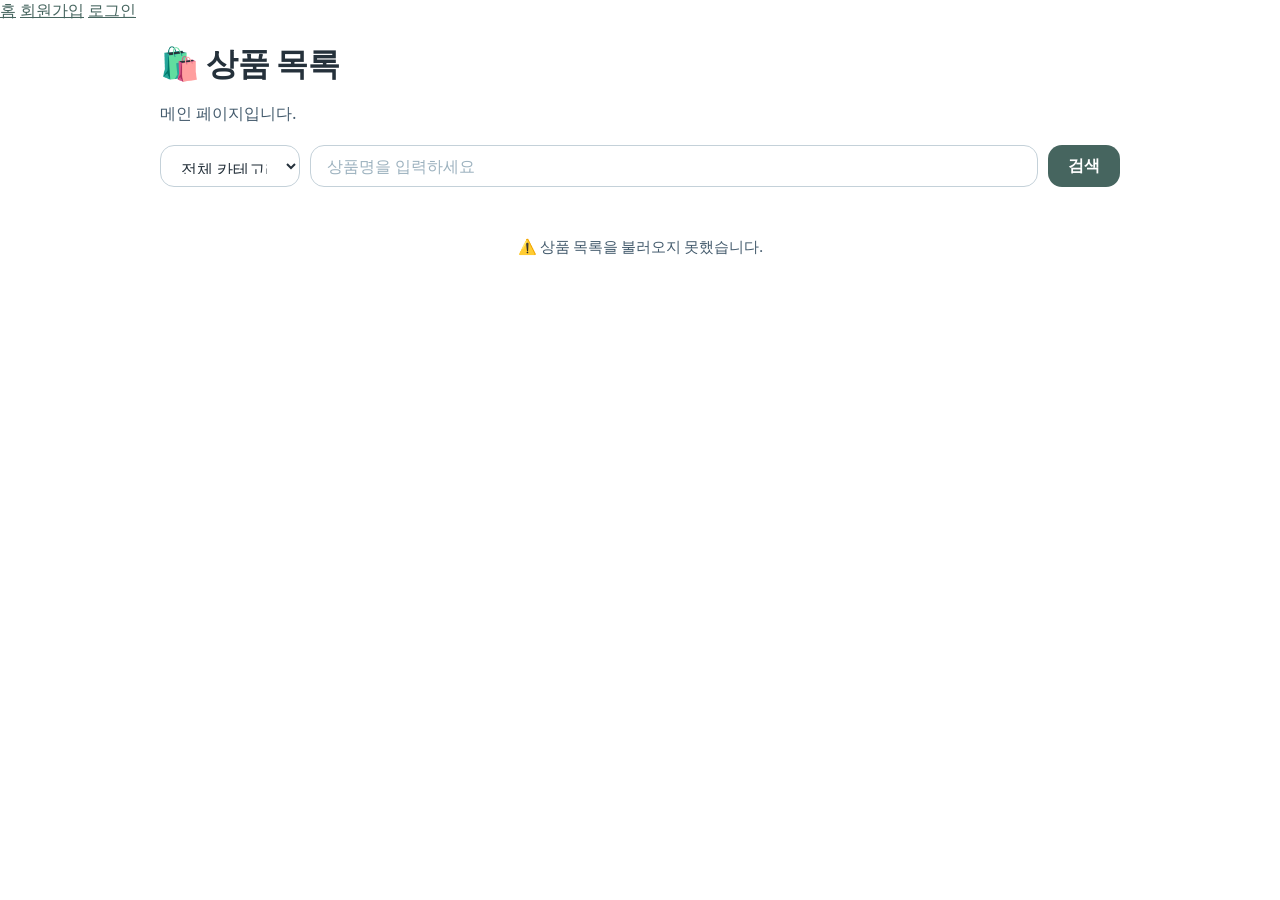
<file: src/index.html>
<!DOCTYPE html>
<html lang="ko">
<head>
  <meta charset="UTF-8" />
  <title>상품 목록 | endpointproject</title>
  <link rel="stylesheet" href="./css/style.css" />
  <style>
    /* 가로 한 줄 정렬 스타일 */
    .search-filter-box {
      display: flex;
      gap: 10px;
      align-items: center;
      margin: 20px 0;
      width: 100%;
    }
    .search-filter-box select {
      width: 140px;
      height: 42px;
      flex-shrink: 0;
    }
    .search-filter-box input {
      flex: 1;
      height: 42px;
    }
    .search-filter-box button {
      height: 42px;
      padding: 0 20px;
      white-space: nowrap;
      flex-shrink: 0;
    }

    /* 상품 카드 그리드 */
    #product-container {
      display: grid;
      grid-template-columns: repeat(auto-fill, minmax(220px, 1fr));
      gap: 20px;
      margin-top: 20px;
    }
    .product-card {
      border: 1px solid var(--color-border, #ddd);
      border-radius: var(--radius-md, 8px);
      padding: 18px;
      background: var(--color-surface-alt, #fff);
      cursor: pointer;
      display: flex;
      flex-direction: column;
      justify-content: space-between;
      transition: transform 0.2s, box-shadow 0.2s;
    }
    .product-card:hover {
      transform: translateY(-4px);
      box-shadow: var(--shadow-soft, 0 4px 12px rgba(0,0,0,0.08));
    }
    .category-tag {
      display: inline-block;
      align-self: flex-start;
      font-size: 12px;
      background: var(--color-tertiary, #e3f2fd);
      color: var(--color-neutral, #526d82);
      padding: 3px 8px;
      border-radius: 4px;
      font-weight: bold;
    }
    .product-title {
      font-size: 16px;
      margin: 10px 0 6px 0;
      word-break: keep-all;
    }
    .price {
      font-size: 16px;
      font-weight: bold;
      color: var(--color-danger, #e63946);
      margin: 4px 0;
    }
    .stock {
      font-size: 13px;
      color: var(--color-text-secondary, #666);
    }
    .status-msg {
      text-align: center;
      padding: 30px;
      font-size: 15px;
      color: var(--color-text-secondary, #666);
    }
  </style>
</head>
<body>
  <!-- 팀 공통 네비게이션 -->
  <header>
    <nav>
      <a href="./index.html">홈</a>
      <a id="nav-signup-link" href="./signup.html">회원가입</a>
      <a id="nav-login-link" href="./login.html">로그인</a>
      <a id="nav-mypage-link" href="./mypage.html">내 정보</a>
      <button id="nav-logout-btn" type="button">로그아웃</button>
    </nav>
  </header>

  <main style="max-width: 1000px; margin: 0 auto; padding: 20px;">
    <h1>🛍️ 상품 목록</h1>
    <p>메인 페이지입니다.</p>

    <!-- 검색 및 카테고리 필터 영역 -->
    <section class="search-filter-box">
      <select id="category-select" class="input">
        <option value="">전체 카테고리</option>
        <option value="전자기기">전자기기</option>
        <option value="뷰티/화장품">뷰티/화장품</option>
        <option value="도서/음반">도서/음반</option>
        <option value="생활/주방">생활/주방</option>
        <option value="패션/의류">패션/의류</option>
      </select>
      <input type="text" id="search-keyword" class="input" placeholder="상품명을 입력하세요" />
      <button id="search-btn" class="btn btn-primary">검색</button>
    </section>

    <!-- 로딩 및 안내 메시지 -->
    <div id="status-message" class="status-msg"></div>

    <!-- 상품 카드 리스트 -->
    <section id="product-container"></section>
  </main>

  <script src="./js/commom.js"></script>
  <script src="./js/product.js"></script>
</body>
</html>
</file>
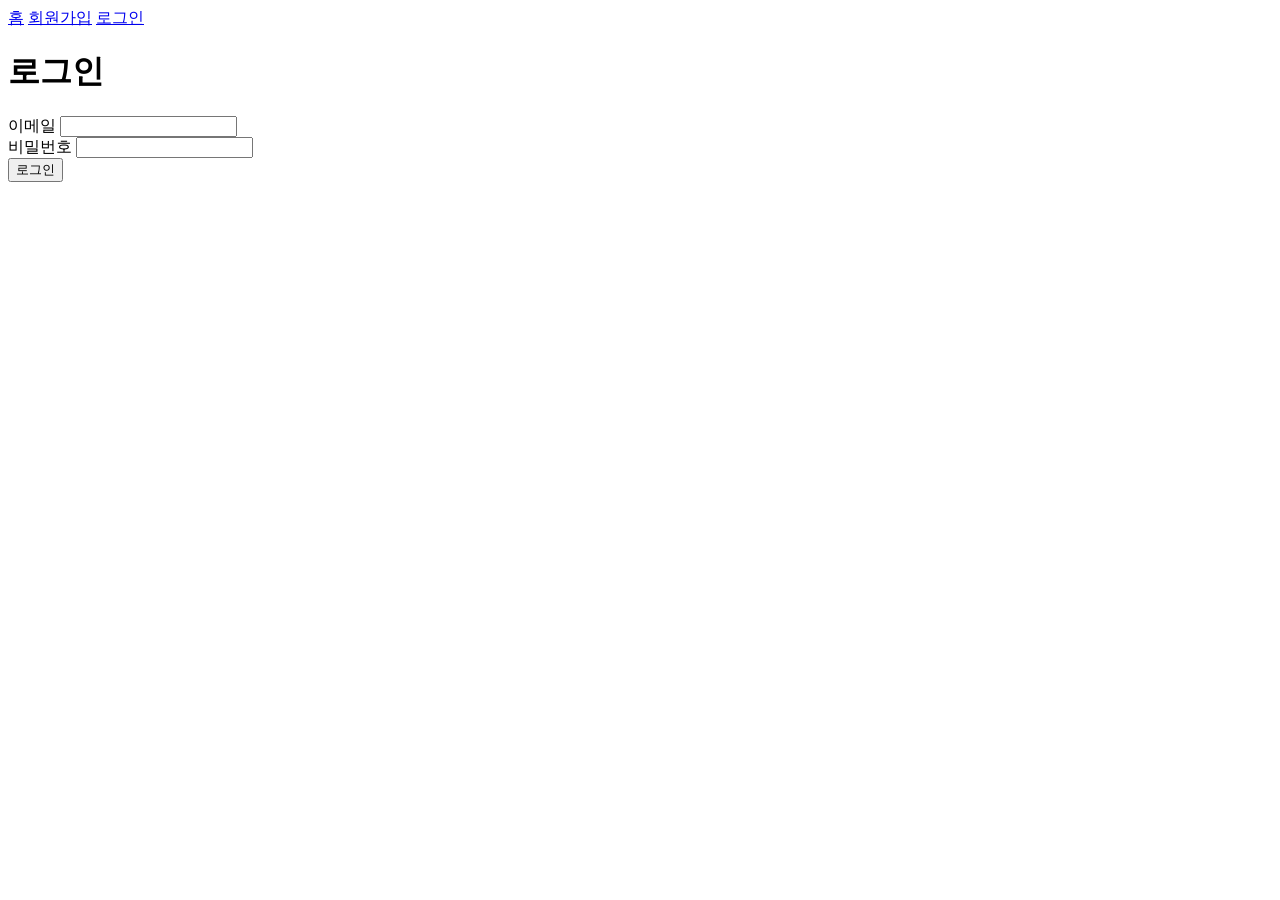
<file: src/login.html>
<!DOCTYPE html>
<html lang="ko">
<head>
  <meta charset="UTF-8" />
  <title>로그인 | endpointproject</title>
</head>
<body>
  <header>
    <nav>
      <a href="./index.html">홈</a>
      <a id="nav-signup-link" href="./signup.html">회원가입</a>
      <a id="nav-login-link" href="./login.html">로그인</a>
      <a id="nav-mypage-link" href="./mypage.html">내 정보</a>
      <button id="nav-logout-btn" type="button">로그아웃</button>
    </nav>
  </header>

  <main>
    <h1>로그인</h1>
    <form id="login-form">
      <div>
        <label for="email">이메일</label>
        <input type="email" id="email" name="email" required />
      </div>
      <div>
        <label for="password">비밀번호</label>
        <input type="password" id="password" name="password" required />
      </div>
      <button type="submit">로그인</button>
    </form>
    <p id="login-message" role="status"></p>
  </main>

  <script src="./js/commom.js"></script>
  <script src="./js/login.js"></script>
</body>
</html>
</file>
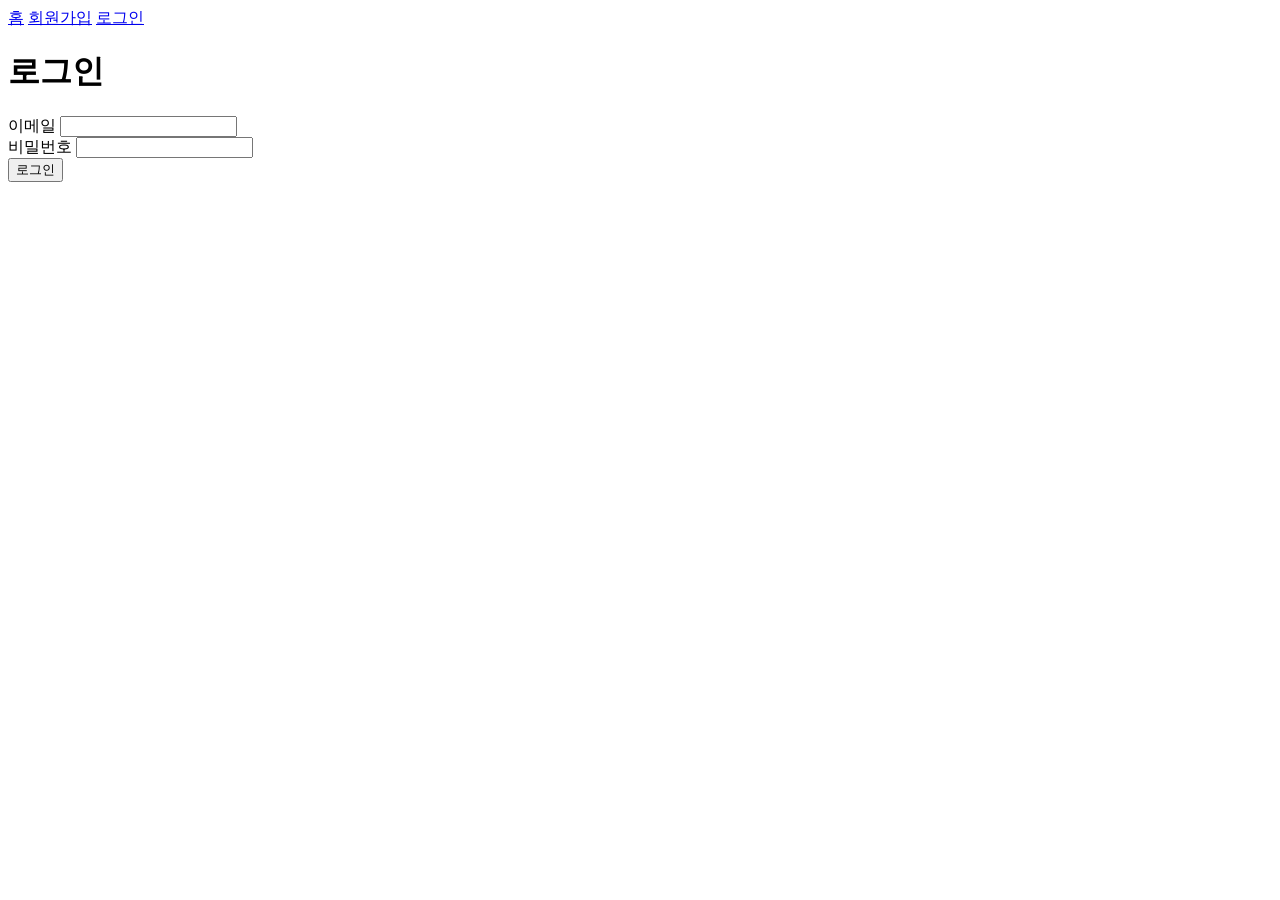
<file: src/mypage.html>
<!DOCTYPE html>
<html lang="ko">
<head>
  <meta charset="UTF-8" />
  <title>내 정보 | endpointproject</title>
</head>
<body>
  <header>
    <nav>
      <a href="./index.html">홈</a>
      <a id="nav-signup-link" href="./signup.html">회원가입</a>
      <a id="nav-login-link" href="./login.html">로그인</a>
      <a id="nav-mypage-link" href="./mypage.html">내 정보</a>
      <button id="nav-logout-btn" type="button">로그아웃</button>
    </nav>
  </header>

  <main>
    <h1>내 정보</h1>
    <p id="mypage-message" role="status"></p>
    <dl id="mypage-info" hidden>
      <dt>이름</dt>
      <dd id="info-name"></dd>
      <dt>이메일</dt>
      <dd id="info-email"></dd>
      <dt>주소</dt>
      <dd id="info-address"></dd>
      <dt>가입일</dt>
      <dd id="info-createdAt"></dd>
    </dl>
  </main>

  <script src="./js/commom.js"></script>
  <script src="./js/mypage.js"></script>
</body>
</html>
</file>
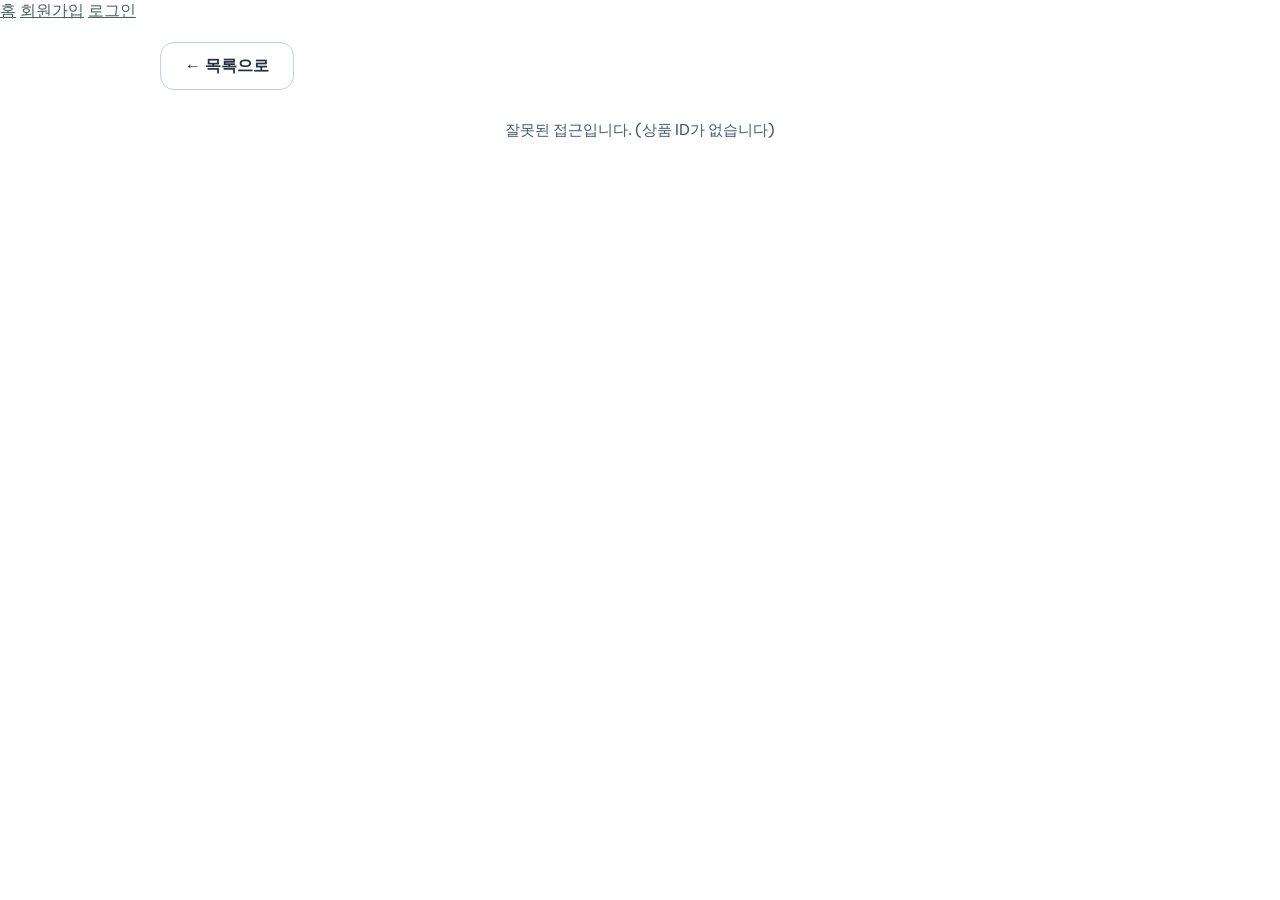
<file: src/product-detail.html>
<!doctype html>
<html lang="ko">
  <head>
    <meta charset="UTF-8" />
    <title>상품 상세 | endpointproject</title>
    <link rel="stylesheet" href="./css/style.css" />
    <style>
      .detail-wrap {
        max-width: 700px;
        margin: 20px auto;
        padding: 30px;
      }
      .status-msg {
        text-align: center;
        padding: 30px;
        font-size: 15px;
        color: var(--color-text-secondary, #666);
      }
      .category-tag {
        display: inline-block;
        font-size: 13px;
        background: var(--color-tertiary, #e3f2fd);
        color: var(--color-neutral, #526d82);
        padding: 4px 10px;
        border-radius: 4px;
        font-weight: bold;
      }
    </style>
  </head>
  <body>
    <!-- 팀 공통 네비게이션 -->
    <header>
      <nav>
        <a href="./index.html">홈</a>
        <a id="nav-signup-link" href="./signup.html">회원가입</a>
        <a id="nav-login-link" href="./login.html">로그인</a>
        <a id="nav-mypage-link" href="./mypage.html">내 정보</a>
        <button id="nav-logout-btn" type="button">로그아웃</button>
      </nav>
    </header>

    <main style="max-width: 1000px; margin: 0 auto; padding: 20px">
      <button onclick="location.href = './index.html'" class="btn btn-outlined">
        ← 목록으로
      </button>

      <!-- 팀장님 ID 매칭: detail-loading -->
      <div id="detail-loading" class="status-msg">
        상품 정보를 불러오는 중...
      </div>

      <!-- 팀장님 ID 매칭: detail-card 및 하위 정보 id -->
      <article id="detail-card" class="card detail-wrap" style="display: none">
        <div>
          <span id="detail-category" class="category-tag"></span>
          <h1 id="detail-name" style="margin: 12px 0 6px 0"></h1>
        </div>

        <hr
          style="
            margin: 15px 0;
            border: 0;
            border-top: 1px solid var(--color-border, #eee);
          "
        />

        <p
          style="
            font-size: 22px;
            font-weight: bold;
            color: var(--color-danger, #e63946);
            margin-bottom: 8px;
          "
        >
          가격: <span id="detail-price"></span>원
        </p>
        <p
          style="margin-bottom: 20px; color: var(--color-text-secondary, #666)"
        >
          남은 재고: <span id="detail-stock" style="font-weight: bold"></span>개
        </p>

        <div
          style="
            padding: 20px;
            background: var(--color-surface, #f8f9fa);
            border-radius: var(--radius-md, 8px);
          "
        >
          <h3 style="margin-bottom: 10px">상품 설명</h3>
          <p
            id="detail-desc"
            style="white-space: pre-line; line-height: 1.6"
          ></p>
        </div>
      </article>
    </main>

    <script src="./js/commom.js"></script>
    <script src="./js/product.js"></script>
    <script>
      document.addEventListener("DOMContentLoaded", () => {
        // 팀장님이 만든 상세 조회 함수 호출
        loadProductDetail();
      });
    </script>
  </body>
</html>
</file>
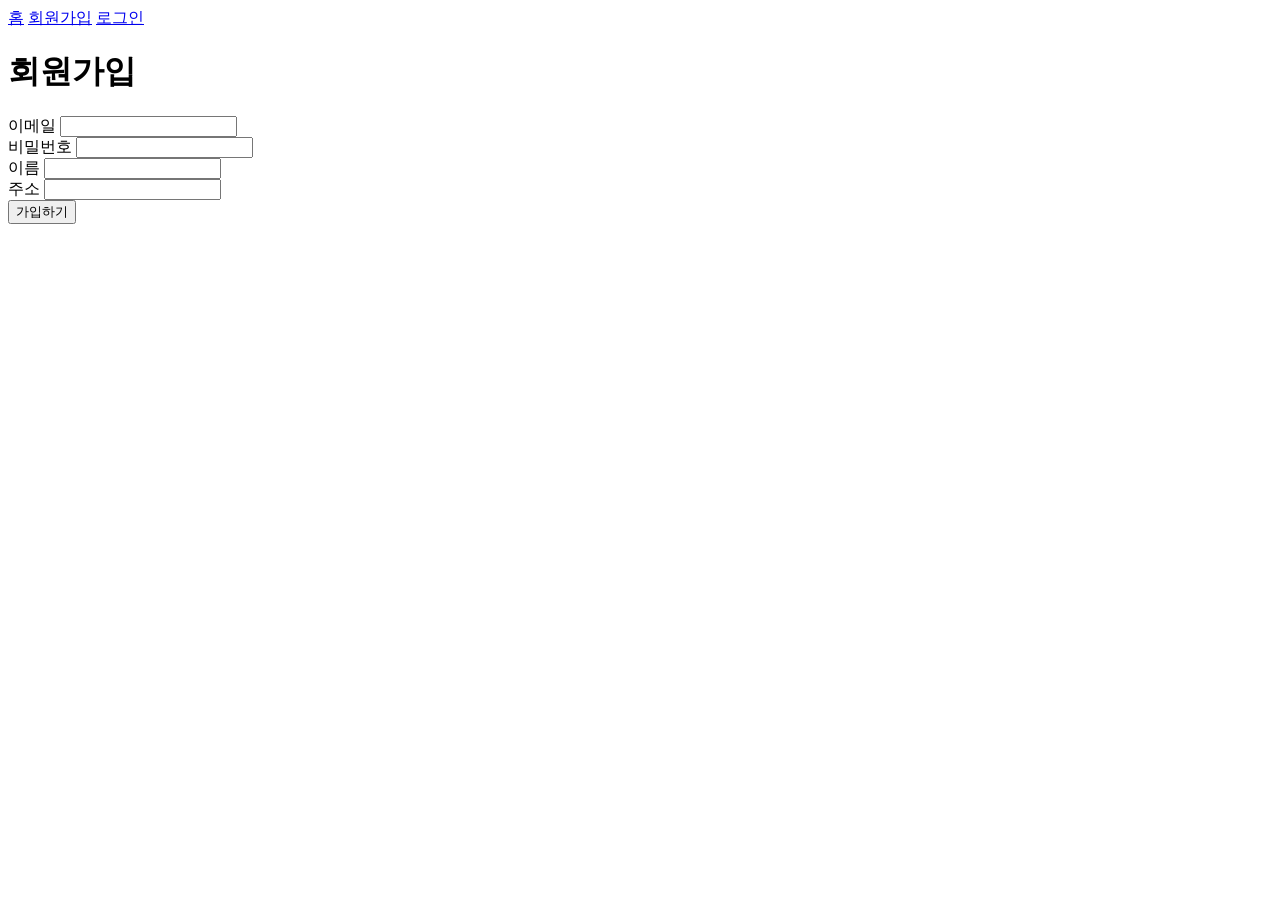
<file: src/signup.html>
<!DOCTYPE html>
<html lang="ko">
<head>
  <meta charset="UTF-8" />
  <title>회원가입 | endpointproject</title>
</head>
<body>
  <header>
    <nav>
      <a href="./index.html">홈</a>
      <a id="nav-signup-link" href="./signup.html">회원가입</a>
      <a id="nav-login-link" href="./login.html">로그인</a>
      <a id="nav-mypage-link" href="./mypage.html">내 정보</a>
      <button id="nav-logout-btn" type="button">로그아웃</button>
    </nav>
  </header>

  <main>
    <h1>회원가입</h1>
    <form id="signup-form">
      <div>
        <label for="email">이메일</label>
        <input type="email" id="email" name="email" required />
      </div>
      <div>
        <label for="password">비밀번호</label>
        <input type="password" id="password" name="password" minlength="4" required />
      </div>
      <div>
        <label for="name">이름</label>
        <input type="text" id="name" name="name" required />
      </div>
      <div>
        <label for="address">주소</label>
        <input type="text" id="address" name="address" />
      </div>
      <button type="submit">가입하기</button>
    </form>
    <p id="signup-message" role="status"></p>
  </main>

  <script src="./js/commom.js"></script>
  <script src="./js/signup.js"></script>
</body>
</html>
</file>
<file: src/css/style.css>
/* Luminous Soft-UI System — 공통 디자인 변수 및 기본 컴포넌트 */
/* 모든 페이지는 <link rel="stylesheet" href="./css/style.css">로 이 파일 하나만 불러오면 됨 */

@import url("https://fonts.googleapis.com/css2?family=Plus+Jakarta+Sans:wght@500;600;700;800&family=Be+Vietnam+Pro:wght@400;500;600&display=swap");

:root {
  /* 브랜드 팔레트 (베이스 컬러) */
  --color-primary: #7fb7ad; /* 세이지 그린 */
  --color-secondary: #9db2bf; /* 블루 그레이 */
  --color-tertiary: #e3f2fd; /* 라이트 블루 (서피스 톤) */
  --color-neutral: #526d82; /* 슬레이트 */

  /* 팔레트별 명도 스케일 (필요한 만큼 밝게/어둡게 섞어 사용) */
  --color-primary-900: color-mix(in srgb, var(--color-primary) 55%, black);
  --color-primary-700: color-mix(in srgb, var(--color-primary) 80%, black);
  --color-primary-500: var(--color-primary);
  --color-primary-300: color-mix(in srgb, var(--color-primary) 60%, white);
  --color-primary-100: color-mix(in srgb, var(--color-primary) 25%, white);

  --color-secondary-900: color-mix(in srgb, var(--color-secondary) 55%, black);
  --color-secondary-700: color-mix(in srgb, var(--color-secondary) 80%, black);
  --color-secondary-500: var(--color-secondary);
  --color-secondary-300: color-mix(in srgb, var(--color-secondary) 60%, white);
  --color-secondary-100: color-mix(in srgb, var(--color-secondary) 25%, white);

  --color-neutral-900: color-mix(in srgb, var(--color-neutral) 45%, black);
  --color-neutral-700: color-mix(in srgb, var(--color-neutral) 75%, black);
  --color-neutral-500: var(--color-neutral);
  --color-neutral-300: color-mix(in srgb, var(--color-neutral) 55%, white);
  --color-neutral-100: color-mix(in srgb, var(--color-neutral) 20%, white);

  /* 시맨틱 컬러 (실제 화면에서는 이쪽을 사용) */
  --color-bg: #ffffff;
  --color-surface: var(--color-tertiary);
  --color-surface-alt: #ffffff;
  --color-border: var(--color-secondary-300);

  --color-text-primary: var(--color-neutral-900);
  --color-text-secondary: color-mix(
    in srgb,
    var(--color-neutral-500) 70%,
    var(--color-neutral-900) 30%
  );
  --color-text-muted: var(--color-secondary-500);
  --color-text-inverse: #ffffff;

  --color-danger: #d64545;
  --color-danger-bg: #d64545;

  /* 타이포그래피 */
  --font-headline: "Plus Jakarta Sans", "Pretendard", sans-serif;
  --font-body: "Be Vietnam Pro", "Pretendard", sans-serif;

  --font-size-headline: 3rem;
  --font-size-body: 2.5rem;
  --font-size-label: 2.25rem;
  --font-size-md: 1rem;
  --font-size-sm: 0.875rem;

  /* 여백 / 라운드 / 그림자 */
  --space-xs: 0.5rem;
  --space-sm: 0.75rem;
  --space-md: 1rem;
  --space-lg: 1.5rem;
  --space-xl: 2rem;

  --radius-sm: 8px;
  --radius-md: 14px;
  --radius-lg: 24px;
  --radius-full: 999px;

  --shadow-soft: 0 4px 16px rgba(82, 109, 130, 0.12);
}

/* 기본 리셋 & 페이지 레이아웃 */

* {
  box-sizing: border-box;
}

body {
  margin: 0;
  background: var(--color-bg);
  color: var(--color-text-primary);
  font-family: var(--font-body);
}

h1,
h2,
h3 {
  font-family: var(--font-headline);
  font-weight: 700;
  color: var(--color-text-primary);
  margin: 0 0 var(--space-md);
}

p {
  font-family: var(--font-body);
  color: var(--color-text-secondary);
  margin: 0 0 var(--space-md);
}

a {
  color: var(--color-primary-900);
}

/* 카드 / 서피스 */

.card {
  background: var(--color-surface);
  border-radius: var(--radius-lg);
  padding: var(--space-lg);
  box-shadow: var(--shadow-soft);
}

/* 버튼 */

.btn {
  display: inline-flex;
  align-items: center;
  justify-content: center;
  gap: var(--space-xs);
  font-family: var(--font-body);
  font-weight: 600;
  font-size: var(--font-size-md);
  padding: 0.75rem 1.5rem;
  border-radius: var(--radius-md);
  border: none;
  cursor: pointer;
}

.btn-primary {
  background: var(--color-primary-900);
  color: var(--color-text-inverse);
}

.btn-secondary {
  background: var(--color-surface-alt);
  color: var(--color-text-primary);
}

.btn-inverted {
  background: var(--color-neutral-900);
  color: var(--color-text-inverse);
}

.btn-outlined {
  background: transparent;
  color: var(--color-text-primary);
  border: 1px solid var(--color-border);
}

/* 인풋 / 서치 */

.input {
  width: 100%;
  font-family: var(--font-body);
  font-size: var(--font-size-md);
  padding: 0.75rem 1rem;
  border-radius: var(--radius-md);
  border: 1px solid var(--color-border);
  background: var(--color-surface-alt);
  color: var(--color-text-primary);
}

.input::placeholder {
  color: var(--color-text-muted);
}

/* 배지 / 라벨 */

.badge {
  display: inline-flex;
  align-items: center;
  gap: var(--space-xs);
  padding: 0.375rem 0.875rem;
  border-radius: var(--radius-sm);
  font-size: var(--font-size-sm);
  font-weight: 600;
}

.badge-primary {
  background: var(--color-primary-300);
  color: var(--color-primary-900);
}

/* 아이콘 버튼 (원형/사각 액션 버튼) */

.icon-btn {
  display: inline-flex;
  align-items: center;
  justify-content: center;
  width: 2.75rem;
  height: 2.75rem;
  border-radius: var(--radius-full);
  border: none;
  cursor: pointer;
  color: var(--color-text-inverse);
  background: var(--color-neutral-300);
}

.icon-btn-square {
  border-radius: var(--radius-sm);
}

.icon-btn-primary {
  background: var(--color-primary-900);
}

.icon-btn-danger {
  background: var(--color-danger-bg);
}

/* 네비게이션 (pill nav) */

.nav-pill {
  display: inline-flex;
  align-items: center;
  gap: var(--space-md);
  background: var(--color-surface);
  border-radius: var(--radius-full);
  padding: var(--space-sm) var(--space-lg);
}

/* 진행바 */

.progress-track {
  width: 100%;
  height: 0.5rem;
  border-radius: var(--radius-full);
  background: var(--color-surface-alt);
  overflow: hidden;
}

.progress-fill {
  height: 100%;
  background: var(--color-primary-700);
}
</file>
